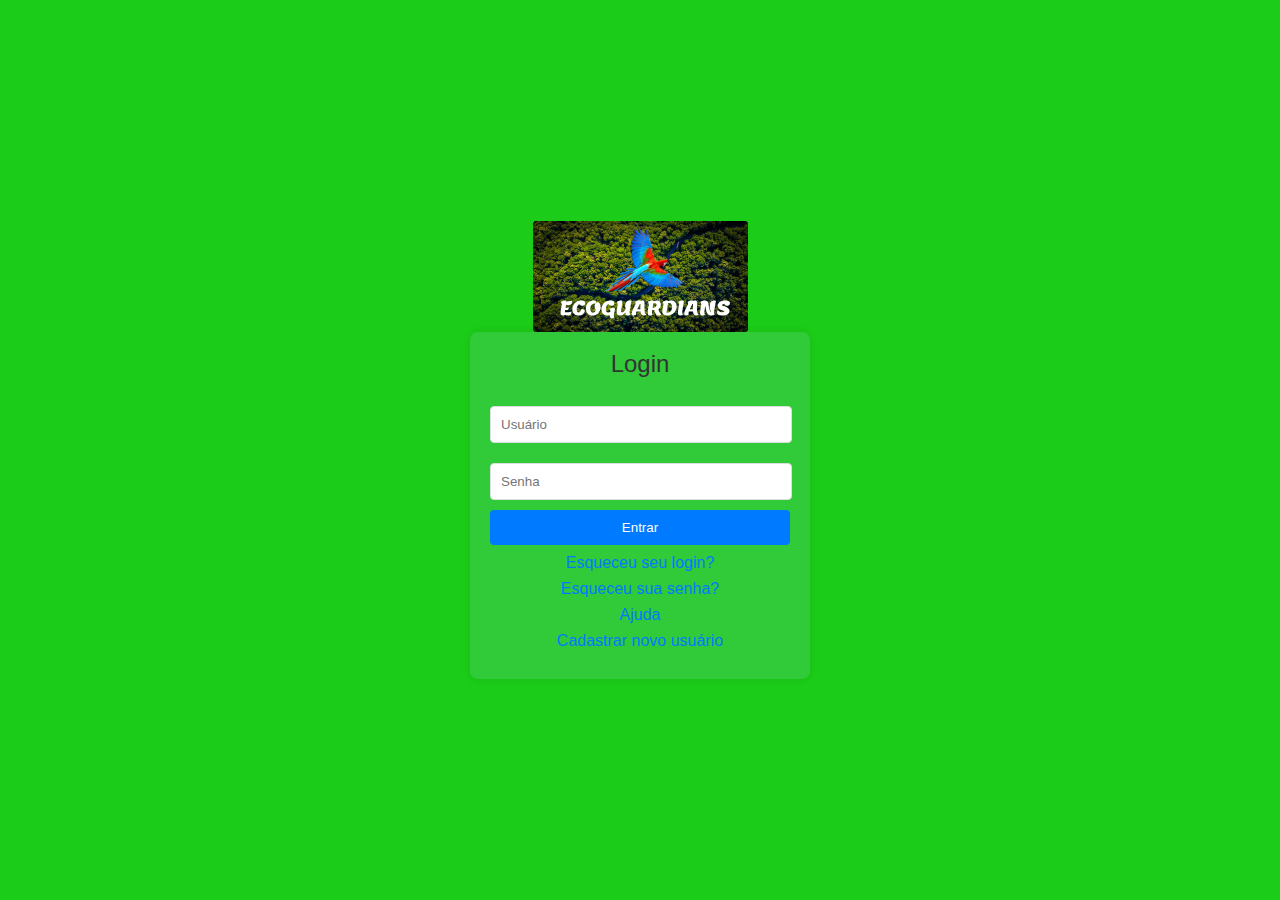
<file: login.html>
<!DOCTYPE html>
<html lang="pt-br">
<head>
    <meta charset="UTF-8">
    <meta http-equiv="X-UA-Compatible" content="IE=edge">
    <meta name="viewport" content="width=device-width, initial-scale=1.0">
    <link href="/css/reset.css" rel="stylesheet"/>
    <link href="/css/style.css" rel="stylesheet"/>
    <link href="/css/login.css" rel="stylesheet"/>
    <title>pi_ambiental</title>
</head>
<body>
    <div class="login-container">
        <img src="assets/imagens/banner_login.png" alt="arara sobrevoando a mata" class="banner-image">
        <div class="login-box">
            <h2>Login</h2>
            <form action="/login" method="post">
                <input type="text" name="username" placeholder="Usuário" required>
                <input type="password" name="password" placeholder="Senha" required>
                <input type="submit" value="Entrar">
            </form>
            <p><a href="/forgot-login">Esqueceu seu login?</a></p>
            <p><a href="/forgot-password">Esqueceu sua senha?</a></p>
            <p><a href="/help">Ajuda</a></p>
            <p><a href="/new-count">Cadastrar novo usuário</a></p>
        </div>
    </div>
</body>
</html>
</file>
<file: css/login.css>
body {
    margin: 0;
    padding: 0;
    font-family: Arial, sans-serif;
    background-color: #1bcd18;
    display: flex;
    justify-content: center;
    align-items: center;
    height: 100vh;
}

.banner-image {
    display: block;
    margin: 0 auto;
    max-width: 50%;
    height: auto; /* Mantém a proporção da imagem */
}

.login-container {
    display: flex;
    flex-direction: column;
    align-items: center;
}

.login-box {
    background: #31ca38;
    padding: 20px;
    border-radius: 8px;
    box-shadow: 0 0 10px rgba(0, 0, 0, 0.1);
    width: 300px; /* Largura fixa para a caixa de login */
    text-align: center;
}

.login-box h2 {
    margin: 0 0 20px;
    font-size: 24px;
    color: #333;
}

.login-box input[type="text"],
.login-box input[type="password"] {
    width: calc(100% - 20px);
    padding: 10px;
    margin: 10px 0;
    border: 1px solid #ddd;
    border-radius: 4px;
}

.login-box input[type="submit"] {
    background: #007bff;
    color: #fff;
    border: none;
    padding: 10px;
    border-radius: 4px;
    cursor: pointer;
    width: 100%;
}

.login-box input[type="submit"]:hover {
    background: #0056b3;
}

.login-box p {
    margin: 10px 0;
}

.login-box a {
    color: #007bff;
    text-decoration: none;
}

.login-box a:hover {
    text-decoration: underline;
}
</file>
<file: css/style.css>
/* Reseta margens e preenchimentos para garantir que não há overflow */
body, html {
    margin: 0;
    padding: 0;
    overflow-x: hidden; /* Desabilita rolagem horizontal */
    overflow-y: auto;   /* Habilita rolagem vertical se necessário */
}

/* Garante que o container da navbar ocupe toda a largura da viewport */
.container-fluid {
    width: 100vw;
    overflow-x: hidden; /* Garante que o conteúdo não cause rolagem horizontal */
}

/* Ajusta o wrapper do conteúdo para não forçar a rolagem horizontal */
.content-wrapper {
    width: 100%; /* Garante que o wrapper ocupe 100% da largura da viewport */
    overflow: hidden; /* Garante que não haja rolagem horizontal dentro do wrapper */
}

/* Ajusta o banner para se adaptar à largura da viewport */
.imglogo-container {
    position: relative; /* Permite que o texto sobreponha a imagem */
}

.imglogo {
    width: 100%; /* Garante que a imagem ocupe 100% da largura da viewport */
    max-height: 60vh; /* Mantém a proporção da imagem */
    object-fit: cover;
    opacity: 1; /* Ajuste o valor entre 0 e 1 conforme necessário */
    filter: contrast(30%);
}

.text-overlay {
    position: absolute;
    top: 50%; /* Centraliza verticalmente */
    left: 50%; /* Centraliza horizontalmente */
    transform: translate(-50%, -50%); /* Ajusta a posição para que o centro do texto esteja no centro da imagem */
    color: #000000; /* Verde escuro */
    font-family: 'Roboto', sans-serif; /* Usa a fonte Roboto */
    font-size: 3em; /* Aumenta o tamanho da fonte */
    font-weight: bold; /* Torna o texto mais grosso */
    text-align: center; /* Centraliza o texto dentro do contêiner */
    white-space: nowrap; /* Garante que o texto não quebre em várias linhas */
}

/* Nova frase */
.text-overlay-bottom {
    position: absolute;
    bottom: 5%; /* Ajusta a posição vertical para quase na extremidade inferior */
    left: 50%; /* Centraliza horizontalmente */
    transform: translateX(-50%); /* Ajusta a posição para que o texto esteja centralizado horizontalmente */
    color: #000000; /* Verde escuro */
    font-family: 'Roboto', sans-serif; /* Usa a fonte Roboto */
    font-size: 3em; /* Aumenta o tamanho da fonte */
    font-weight: bold; /* Torna o texto mais grosso */
    text-align: center; /* Centraliza o texto dentro do contêiner */
    white-space: nowrap; /* Garante que o texto não quebre em várias linhas */
}

/* Ajusta o mapa para se adaptar à largura da viewport */
#map {
    height: 400px; /* Defina a altura desejada do mapa */
    width: 100%;   /* Garante que o mapa ocupe 100% da largura da viewport */
    margin: 0;     /* Remove qualquer margem ao redor do mapa */
    border: 15px solid #f8f6f6;  /* Remove qualquer borda ao redor do mapa */
    box-shadow: none; /* Remove qualquer sombra que possa criar uma borda visual */
}

/* Ajusta o contêiner do mapa para garantir que não haja margem ou padding extra */
.map-container {
    padding: 0; /* Remove o padding do contêiner do mapa */
    margin: 0;  /* Remove a margem do contêiner do mapa */
    width: 100%; /* Garante que o contêiner ocupe 100% da largura da viewport */
    box-sizing: border-box; /* Inclui padding e bordas na largura total do elemento */
}

/* Ajusta a caixa preta para se adaptar à largura da viewport */
.black {
    background-color: rgb(0, 0, 0);
    width: 100%; /* Garante que a caixa preta ocupe 100% da largura da viewport */
    padding: 20px;
    box-sizing: border-box; /* Inclui padding e bordas na largura total do elemento */
}

/* Ajusta as imagens dentro da caixa preta para não exceder a largura da viewport */
.ong {
    display: inline-block; /* Corrige o layout das imagens */
    margin: 30px 10px; /* Ajusta a margem para evitar overflow */
    width: auto; /* Permite que a largura seja ajustada automaticamente */
    max-width: 250px; /* Define um limite máximo de largura */
    height: auto; /* Mantém a proporção da imagem */
}

/* Ajusta a frase "ENTIDADES PARCEIRAS" para aparecer em branco e manter a posição original */
.p1 {
    color: white; /* Define a cor do texto como branco */
    margin: 0; /* Remove margens para melhor alinhamento */
    font-size: 1.5em; /* Ajusta o tamanho da fonte conforme necessário */
}

/* Estilo para a navbar */
.navbar {
    background-color: #006432; /* Verde para o fundo da navbar */
    color: rgb(35, 154, 39); /* Cor do texto na navbar */
}

/* Estilo para o texto do link na barra de navegação */
.navbar-brand, .navbar-nav .nav-link {
    color: rgb(15, 7, 7) !important; /* Garante que o texto dos links esteja em branco */
}

/* Estilo para o texto do link quando está ativo ou em hover */
.navbar-nav .nav-link.active,
.navbar-nav .nav-link:hover {
    color: #d4e157; /* Cor do texto em hover e quando ativo (uma variante de verde mais clara) */
}

/* Estilo para o botão da navbar */
.navbar-toggler {
    border-color: rgb(0, 0, 0); /* Cor da borda do botão */
}

.navbar-toggler-icon {
    background-image: url('data:image/svg+xml;charset=utf8,%3Csvg xmlns="http://www.w3.org/2000/svg" viewBox="0 0 30 30"%3E%3Cpath stroke="white" stroke-width="2" d="M5 7h20M5 15h20M5 23h20" /%3E%3C/svg%3E');
}
</file>
